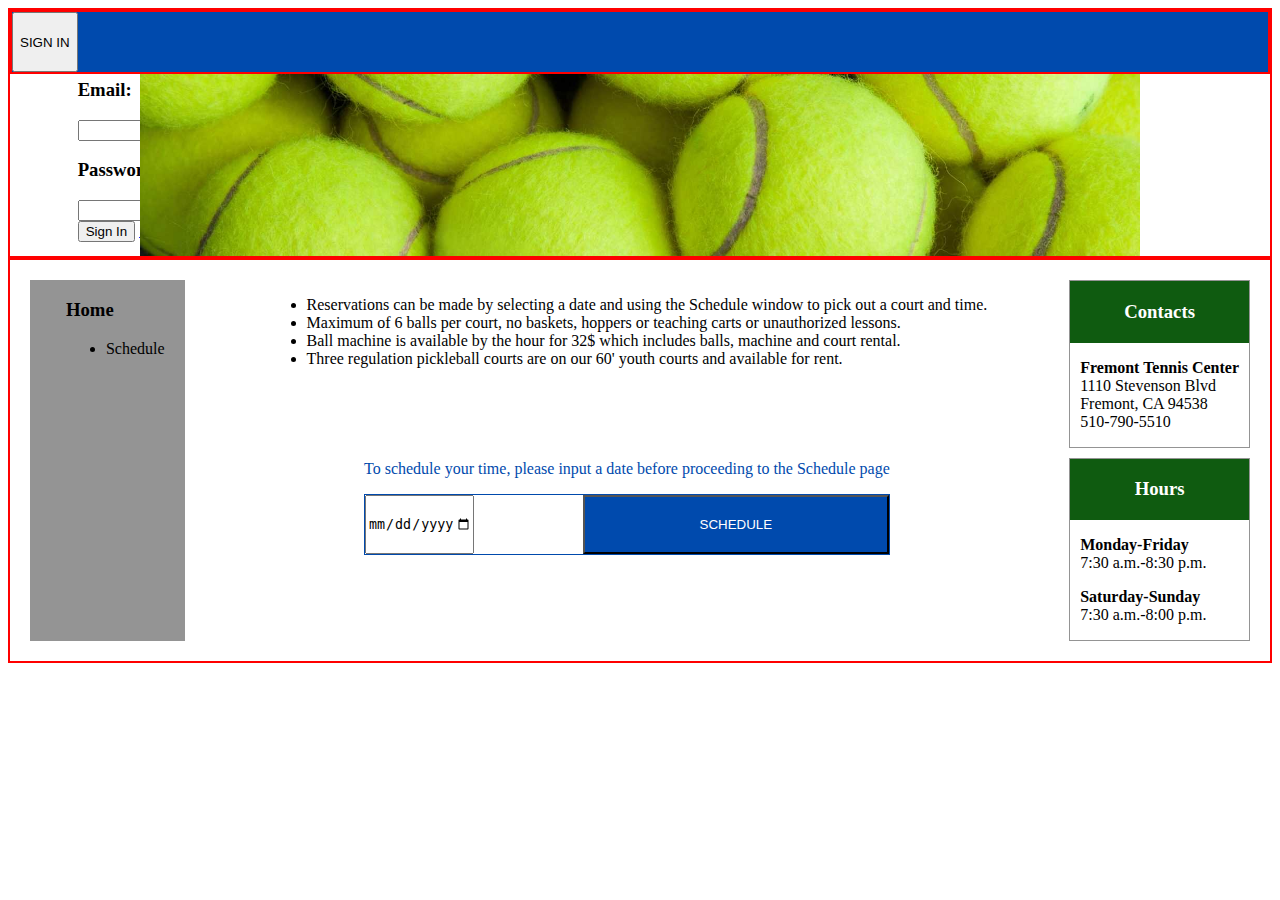
<file: index.html>
<!DOCTYPE html>
<html lang="en">
<head>
    <meta charset="UTF-8">
    <meta http-equiv="X-UA-Compatible" content="IE=edge">
    <meta name="viewport" content="width=device-width, initial-scale=1.0">
    <title>Tennis Registration Site</title>
    <link rel="stylesheet" href="style.css">
    <script src="script.js"></script>
</head>
<body onload="ifsigned()">
    <div class="header">
        <div class="banner">
            <button id="signbutton" class="signin" onclick="window.location.href='#popup-box'; identify()">SIGN IN</button>
            <div id="popup-box" class="modal">
                <div class="boxes">
                    <h2 style="color: #004AAD;">Sign In Here!</h2>
                    <div class="emailsign">
                        <h3>Email:</h3>
                        <input type="text" id="username" onfocus="this.value=''">
                    </div>
                    <div class="passsign">
                        <h3>Password:</h3>
                        <input type="Password" id="password" onfocus="this.value=''">
                    </div>
                    <button class="signin" type="button" onclick="getInfo()">Sign In</button> 
                    <a href="#"class="box-close">×</a>
                </div>
            </div>
        </div>
        <img class="picture" src="images/Tennis.jfif" alt="a bunch of tennis balls">
    </div>
    <div class="content">
        <div class="navbar">
            <div class="pages">
                <h3>Home</h3>
                <ul>
                    <li>Schedule</li>
                </ul>
            </div>
        </div>
        <div class ="core">
            <div id="rules">
                <ul>
                    <li>Reservations can be made by selecting a date and
                        using the Schedule window to pick out a court and time.
                    </li>
                    <li>Maximum of 6 balls per court, no baskets, hoppers or
                        teaching carts or unauthorized lessons.
                    </li>
                    <li>Ball machine is available by the hour for 32$
                        which includes balls, machine and court rental.
                    </li>
                    <li>Three regulation pickleball courts are on our 60'
                        youth courts and available for rent.
                    </li>
                </ul>
            </div>
            <div id="toschedule">
                <p>To schedule your time, please input a date
                     before proceeding to the Schedule page
                </p>
                <form action="plan/schedule.html" style="display:flex; border:1px solid #004AAD;">
                    <div style="display:flex;
                    justify-content: space-between;
                    flex-grow:1;">
                        <input type="date" id="date" name="date">
                        <script>
                            const date=document.getElementById("date")
                            const d = new Date();
                            const min = d.toISOString().split("T")[0]
                            date.min = min;
                            var max = d;
                            max.setDate(d.getDate() + 30)
                            date.max = max.toISOString().split("T")[0]
                            console.log(date.min, date.max)
                        </script>
                    </div>
                    <input id="schedulenav" type="submit" style="display:flex;
                    flex-grow:2;
                    align-items:center;
                    justify-content:center;
                    background-color:#004AAD;
                    color:#FFFFFF;
                    padding-top: 20px;
                    padding-bottom:20px;" value="SCHEDULE">
                </form>
            </div>
        </div>
        <div class="contours">
            <div id="contacts">
                <div style="display:flex;
                border:1px solid #0F5B10;
                background-color: #0F5B10;
                color:#FFFFFF;
                justify-content: center;">
                    <h3>Contacts</h3>
                </div>
                <p style="padding-left:10px; padding-right:10px;">
                    <strong>Fremont Tennis Center</strong><br>
                    1110 Stevenson Blvd<br>
                    Fremont, CA 94538<br>
                    510-790-5510
                </p>
            </div>
            <div id="hours">
                <div style="display:flex;
                border:1px solid #0F5B10;
                background-color: #0F5B10;
                color:#FFFFFF;
                justify-content: center;">
                    <h3>Hours</h3>
                </div>
                <p style="padding-left:10px; padding-right:10px;">
                    <strong>Monday-Friday</strong><br>
                    7:30 a.m.-8:30 p.m.
                </p>
                <p style="padding-left:10px; padding-right:10px;">
                    <strong>Saturday-Sunday</strong><br>
                    7:30 a.m.-8:00 p.m.
                </p>
            </div>
        </div>
    </div>
</body>
</html>
</file>
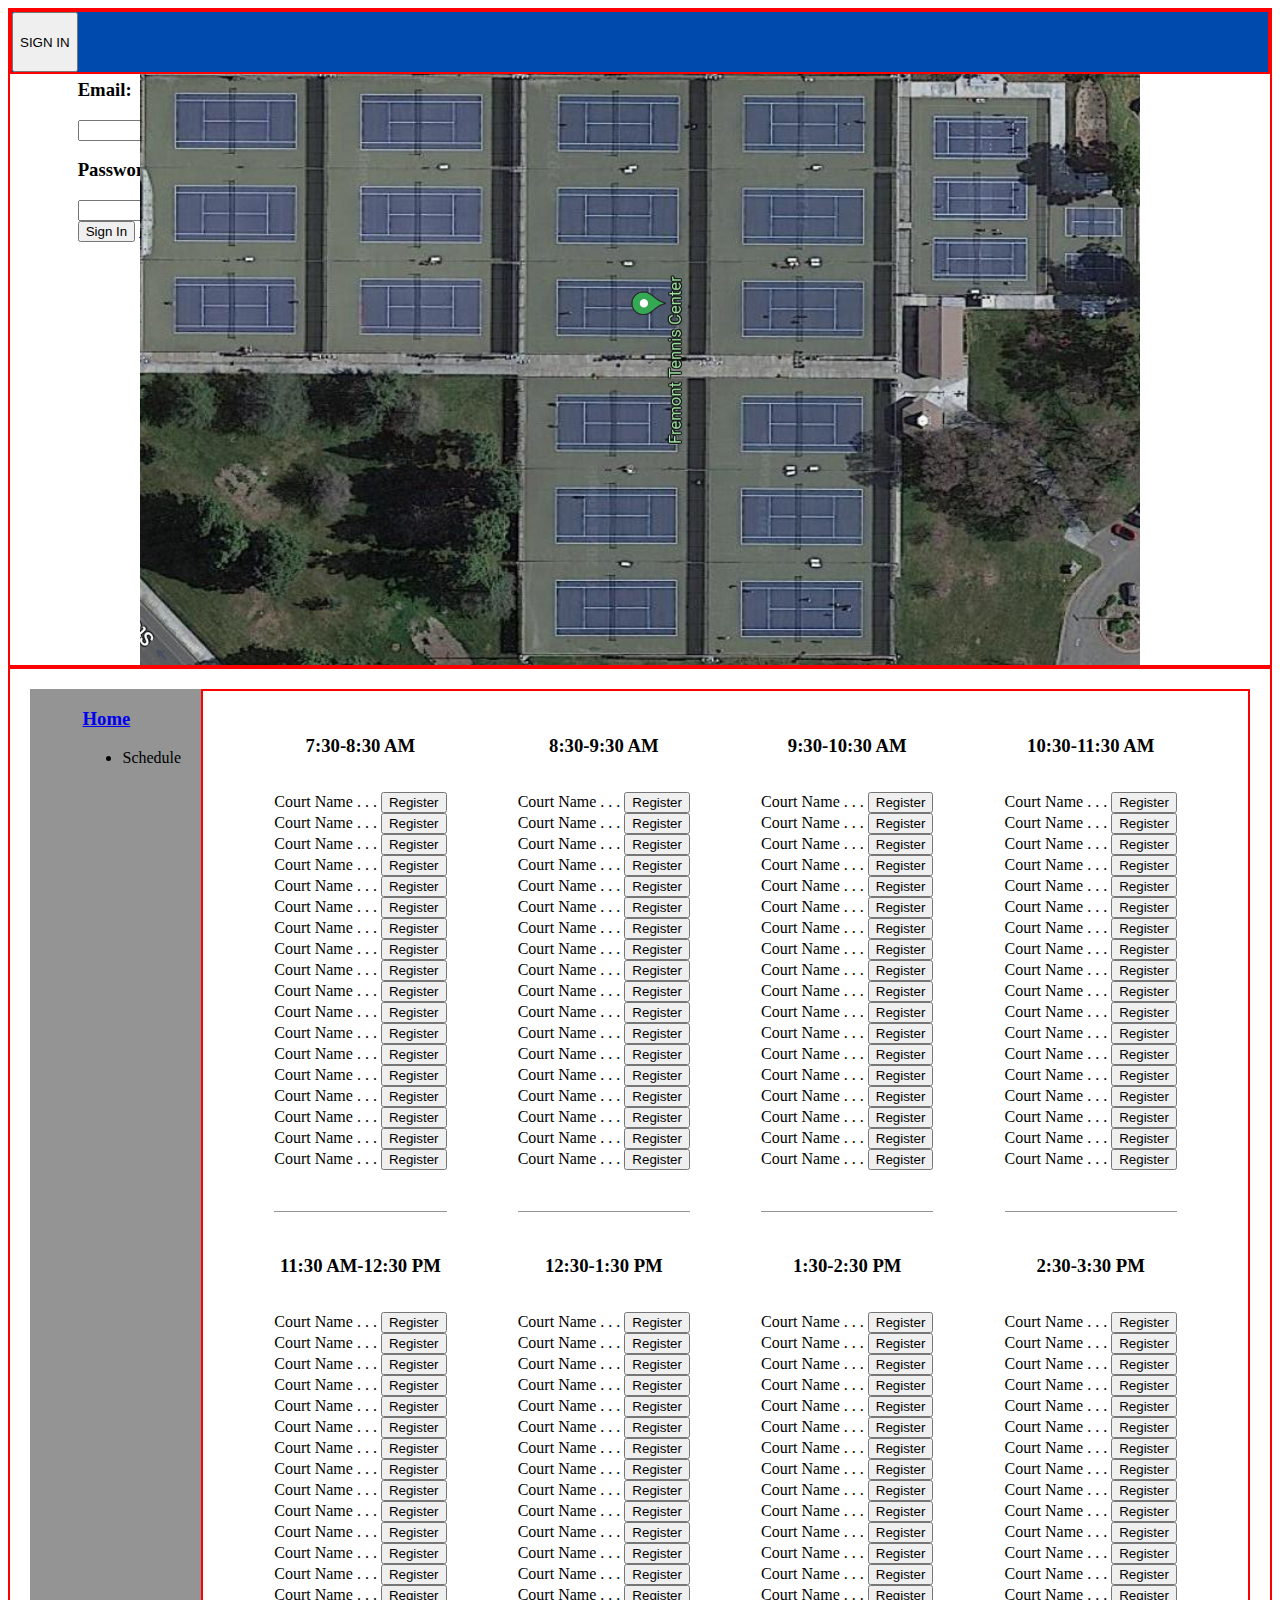
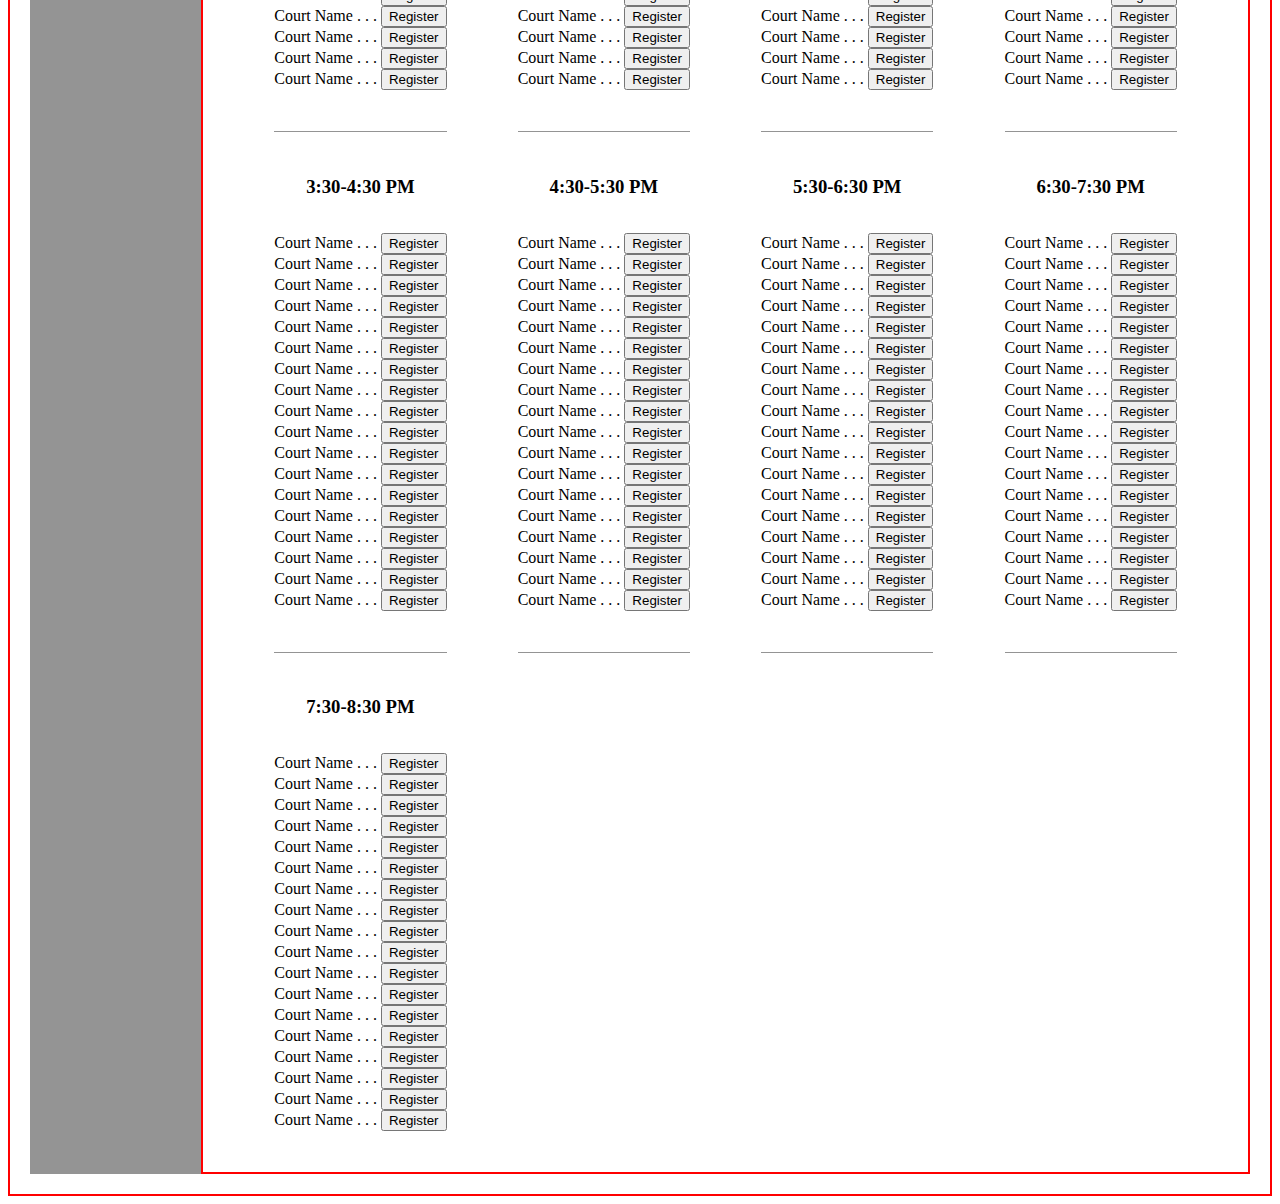
<file: plan/schedule.html>
<!DOCTYPE html>
<html lang="en">
<head>
    <meta charset="UTF-8">
    <meta http-equiv="X-UA-Compatible" content="IE=edge">
    <meta name="viewport" content="width=device-width, initial-scale=1.0">
    <title>Schedule</title>
    <link rel="stylesheet" href="../style.css">
    <script src="../script.js" defer></script>
</head>
<body onload="ifsigned()">
    <div class="header">
        <div class ="banner">
            <button id="signbutton" class="signin" onclick="window.location.href='#popup-box'; identify()">SIGN IN</button>
            <div id="popup-box" class="modal">
                <div class="boxes">
                    <h2 style="color: #004AAD;">Sign In Here!</h2>
                    <div class="emailsign">
                        <h3>Email:</h3>
                        <input type="text" id="username" onfocus="this.value=''">
                    </div>
                    <div class="passsign">
                        <h3>Password:</h3>
                        <input type="Password" id="password" onfocus="this.value=''">
                    </div>
                    <button class="signin" type="button" onclick="getInfo()">Sign In</button> 
                    <a href="#"class="box-close">×</a>
                </div>
            </div>
        </div>
        <img class="picture" src="../images/TennCent.png" alt="a map of the Tennis Center">
    </div>
    <div class="content">
        <div class="navbar">
            <div class="pages">
                <h3><a href="../index.html">Home</a></h3>
                <ul>
                    <li>Schedule</li>
                </ul>
            </div>
        </div>
        <div id="timegrid">
            <div class="timecolumn">
                <div class="timeslot">
                    <h3>7:30-8:30 AM</h3>
                    <p>Court Name . . . <button id="1" class="reg">Register</button><br>
                    Court Name . . . <button id="2" class="reg">Register</button><br>
                    Court Name . . . <button id="3" class="reg">Register</button><br>
                    Court Name . . . <button id="4" class="reg">Register</button><br>
                    Court Name . . . <button id="5" class="reg">Register</button><br>
                    Court Name . . . <button id="6" class="reg">Register</button><br>
                    Court Name . . . <button id="7"class="reg">Register</button><br>
                    Court Name . . . <button id="8"class="reg">Register</button><br>
                    Court Name . . . <button id="9"class="reg">Register</button><br>
                    Court Name . . . <button id="10"class="reg">Register</button><br>
                    Court Name . . . <button id="11"class="reg">Register</button><br>
                    Court Name . . . <button id="12"class="reg">Register</button><br>
                    Court Name . . . <button id="13"class="reg">Register</button><br>
                    Court Name . . . <button id="14"class="reg">Register</button><br>
                    Court Name . . . <button id="15"class="reg">Register</button><br>
                    Court Name . . . <button id="16"class="reg">Register</button><br>
                    Court Name . . . <button id="17"class="reg">Register</button><br>
                    Court Name . . . <button id="18"class="reg">Register</button></p>
                </div>
                <div class="timeslot">
                    <h3>11:30 AM-12:30 PM</h3>
                    <p>Court Name . . . <button id="19"class="reg">Register</button><br>
                        Court Name . . . <button id="20"class="reg">Register</button><br>
                        Court Name . . . <button id="21"class="reg">Register</button><br>
                        Court Name . . . <button id="22"class="reg">Register</button><br>
                        Court Name . . . <button id="23"class="reg">Register</button><br>
                        Court Name . . . <button id="24"class="reg">Register</button><br>
                        Court Name . . . <button id="25"class="reg">Register</button><br>
                        Court Name . . . <button id="26"class="reg">Register</button><br>
                        Court Name . . . <button id="27"class="reg">Register</button><br>
                        Court Name . . . <button id="28"class="reg">Register</button><br>
                        Court Name . . . <button id="29"class="reg">Register</button><br>
                        Court Name . . . <button id="30"class="reg">Register</button><br>
                        Court Name . . . <button id="31"class="reg">Register</button><br>
                        Court Name . . . <button id="32"class="reg">Register</button><br>
                        Court Name . . . <button id="33"class="reg">Register</button><br>
                        Court Name . . . <button id="34"class="reg">Register</button><br>
                        Court Name . . . <button id="35"class="reg">Register</button><br>
                        Court Name . . . <button id="36"class="reg">Register</button></p>
                </div>
                <div class="timeslot">
                    <h3>3:30-4:30 PM</h3>
                    <p>Court Name . . . <button id="37"class="reg">Register</button><br>
                        Court Name . . . <button id="38"class="reg">Register</button><br>
                        Court Name . . . <button id="39"class="reg">Register</button><br>
                        Court Name . . . <button id="40"class="reg">Register</button><br>
                        Court Name . . . <button id="41"class="reg">Register</button><br>
                        Court Name . . . <button id="42"class="reg">Register</button><br>
                        Court Name . . . <button id="43"class="reg">Register</button><br>
                        Court Name . . . <button id="44"class="reg">Register</button><br>
                        Court Name . . . <button id="45"class="reg">Register</button><br>
                        Court Name . . . <button id="46"class="reg">Register</button><br>
                        Court Name . . . <button id="47"class="reg">Register</button><br>
                        Court Name . . . <button id="48"class="reg">Register</button><br>
                        Court Name . . . <button id="49"class="reg">Register</button><br>
                        Court Name . . . <button id="50"class="reg">Register</button><br>
                        Court Name . . . <button id="51"class="reg">Register</button><br>
                        Court Name . . . <button id="52"class="reg">Register</button><br>
                        Court Name . . . <button id="53"class="reg">Register</button><br>
                        Court Name . . . <button id="54"class="reg">Register</button></p>
                </div>
                <div class="times">
                    <h3>7:30-8:30 PM</h3>
                    <p>Court Name . . . <button id="55"class="reg">Register</button><br>
                        Court Name . . . <button id="56"class="reg">Register</button><br>
                        Court Name . . . <button id="57"class="reg">Register</button><br>
                        Court Name . . . <button id="58"class="reg">Register</button><br>
                        Court Name . . . <button id="59"class="reg">Register</button><br>
                        Court Name . . . <button id="60"class="reg">Register</button><br>
                        Court Name . . . <button id="61"class="reg">Register</button><br>
                        Court Name . . . <button id="62"class="reg">Register</button><br>
                        Court Name . . . <button id="63"class="reg">Register</button><br>
                        Court Name . . . <button id="64"class="reg">Register</button><br>
                        Court Name . . . <button id="65"class="reg">Register</button><br>
                        Court Name . . . <button id="66"class="reg">Register</button><br>
                        Court Name . . . <button id="67"class="reg">Register</button><br>
                        Court Name . . . <button id="68"class="reg">Register</button><br>
                        Court Name . . . <button id="69"class="reg">Register</button><br>
                        Court Name . . . <button id="70"class="reg">Register</button><br>
                        Court Name . . . <button id="71"class="reg">Register</button><br>
                        Court Name . . . <button id="72"class="reg">Register</button></p>
                </div>
            </div>
            <div class="timecolumn">
                <div class="timeslot">
                    <h3>8:30-9:30 AM</h3>
                    <p>Court Name . . . <button id="73"class="reg">Register</button><br>
                        Court Name . . . <button id="74"class="reg">Register</button><br>
                        Court Name . . . <button id="75"class="reg">Register</button><br>
                        Court Name . . . <button id="76"class="reg">Register</button><br>
                        Court Name . . . <button id="77"class="reg">Register</button><br>
                        Court Name . . . <button id="78"class="reg">Register</button><br>
                        Court Name . . . <button id="79"class="reg">Register</button><br>
                        Court Name . . . <button id="80"class="reg">Register</button><br>
                        Court Name . . . <button id="81"class="reg">Register</button><br>
                        Court Name . . . <button id="82"class="reg">Register</button><br>
                        Court Name . . . <button id="83"class="reg">Register</button><br>
                        Court Name . . . <button id="84"class="reg">Register</button><br>
                        Court Name . . . <button id="85"class="reg">Register</button><br>
                        Court Name . . . <button id="86"class="reg">Register</button><br>
                        Court Name . . . <button id="87"class="reg">Register</button><br>
                        Court Name . . . <button id="88"class="reg">Register</button><br>
                        Court Name . . . <button id="89"class="reg">Register</button><br>
                        Court Name . . . <button id="90"class="reg">Register</button></p>
                </div>
                <div class="timeslot">
                    <h3>12:30-1:30 PM</h3>
                    <p>Court Name . . . <button id="91"class="reg">Register</button><br>
                        Court Name . . . <button id="92"class="reg">Register</button><br>
                        Court Name . . . <button id="93"class="reg">Register</button><br>
                        Court Name . . . <button id="94"class="reg">Register</button><br>
                        Court Name . . . <button id="95"class="reg">Register</button><br>
                        Court Name . . . <button id="96"class="reg">Register</button><br>
                        Court Name . . . <button id="97"class="reg">Register</button><br>
                        Court Name . . . <button id="98"class="reg">Register</button><br>
                        Court Name . . . <button id="99"class="reg">Register</button><br>
                        Court Name . . . <button id="100"class="reg">Register</button><br>
                        Court Name . . . <button id="101"class="reg">Register</button><br>
                        Court Name . . . <button id="102"class="reg">Register</button><br>
                        Court Name . . . <button id="103"class="reg">Register</button><br>
                        Court Name . . . <button id="104"class="reg">Register</button><br>
                        Court Name . . . <button id="105"class="reg">Register</button><br>
                        Court Name . . . <button id="106"class="reg">Register</button><br>
                        Court Name . . . <button id="107"class="reg">Register</button><br>
                        Court Name . . . <button id="108"class="reg">Register</button></p>
                </div>
                <div class="timeslot">
                    <h3>4:30-5:30 PM</h3>
                    <p>Court Name . . . <button id="109"class="reg">Register</button><br>
                        Court Name . . . <button id="110"class="reg">Register</button><br>
                        Court Name . . . <button id="111"class="reg">Register</button><br>
                        Court Name . . . <button id="112"class="reg">Register</button><br>
                        Court Name . . . <button id="113"class="reg">Register</button><br>
                        Court Name . . . <button id="114"class="reg">Register</button><br>
                        Court Name . . . <button id="115"class="reg">Register</button><br>
                        Court Name . . . <button id="116"class="reg">Register</button><br>
                        Court Name . . . <button id="117"class="reg">Register</button><br>
                        Court Name . . . <button id="118"class="reg">Register</button><br>
                        Court Name . . . <button id="119"class="reg">Register</button><br>
                        Court Name . . . <button id="120"class="reg">Register</button><br>
                        Court Name . . . <button id="121"class="reg">Register</button><br>
                        Court Name . . . <button id="122"class="reg">Register</button><br>
                        Court Name . . . <button id="123"class="reg">Register</button><br>
                        Court Name . . . <button id="124"class="reg">Register</button><br>
                        Court Name . . . <button id="125"class="reg">Register</button><br>
                        Court Name . . . <button id="126"class="reg">Register</button></p>
                </div>
            </div>
            <div class="timecolumn">
                <div class="timeslot">
                    <h3>9:30-10:30 AM</h3>
                    <p>Court Name . . . <button id="127"class="reg">Register</button><br>
                        Court Name . . . <button id="128"class="reg">Register</button><br>
                        Court Name . . . <button id="129"class="reg">Register</button><br>
                        Court Name . . . <button id="130"class="reg">Register</button><br>
                        Court Name . . . <button id="131"class="reg">Register</button><br>
                        Court Name . . . <button id="132"class="reg">Register</button><br>
                        Court Name . . . <button id="133"class="reg">Register</button><br>
                        Court Name . . . <button id="134"class="reg">Register</button><br>
                        Court Name . . . <button id="135"class="reg">Register</button><br>
                        Court Name . . . <button id="136"class="reg">Register</button><br>
                        Court Name . . . <button id="137"class="reg">Register</button><br>
                        Court Name . . . <button id="138"class="reg">Register</button><br>
                        Court Name . . . <button id="139"class="reg">Register</button><br>
                        Court Name . . . <button id="140"class="reg">Register</button><br>
                        Court Name . . . <button id="141"class="reg">Register</button><br>
                        Court Name . . . <button id="142"class="reg">Register</button><br>
                        Court Name . . . <button id="143"class="reg">Register</button><br>
                        Court Name . . . <button id="144"class="reg">Register</button></p>
                </div>
                <div class="timeslot">
                    <h3>1:30-2:30 PM</h3>
                    <p>Court Name . . . <button id="145"class="reg">Register</button><br>
                        Court Name . . . <button id="146"class="reg">Register</button><br>
                        Court Name . . . <button id="147"class="reg">Register</button><br>
                        Court Name . . . <button id="148"class="reg">Register</button><br>
                        Court Name . . . <button id="149"class="reg">Register</button><br>
                        Court Name . . . <button id="150"class="reg">Register</button><br>
                        Court Name . . . <button id="151"class="reg">Register</button><br>
                        Court Name . . . <button id="152"class="reg">Register</button><br>
                        Court Name . . . <button id="153"class="reg">Register</button><br>
                        Court Name . . . <button id="154"class="reg">Register</button><br>
                        Court Name . . . <button id="155"class="reg">Register</button><br>
                        Court Name . . . <button id="156"class="reg">Register</button><br>
                        Court Name . . . <button id="157"class="reg">Register</button><br>
                        Court Name . . . <button id="158"class="reg">Register</button><br>
                        Court Name . . . <button id="159"class="reg">Register</button><br>
                        Court Name . . . <button id="160"class="reg">Register</button><br>
                        Court Name . . . <button id="161"class="reg">Register</button><br>
                        Court Name . . . <button id="162"class="reg">Register</button></p>
                </div>
                <div class="timeslot">
                    <h3>5:30-6:30 PM</h3>
                    <p>Court Name . . . <button id="163"class="reg">Register</button><br>
                        Court Name . . . <button id="164"class="reg">Register</button><br>
                        Court Name . . . <button id="165"class="reg">Register</button><br>
                        Court Name . . . <button id="166"class="reg">Register</button><br>
                        Court Name . . . <button id="167"class="reg">Register</button><br>
                        Court Name . . . <button id="168"class="reg">Register</button><br>
                        Court Name . . . <button id="169"class="reg">Register</button><br>
                        Court Name . . . <button id="170"class="reg">Register</button><br>
                        Court Name . . . <button id="171"class="reg">Register</button><br>
                        Court Name . . . <button id="172"class="reg">Register</button><br>
                        Court Name . . . <button id="173"class="reg">Register</button><br>
                        Court Name . . . <button id="174"class="reg">Register</button><br>
                        Court Name . . . <button id="175"class="reg">Register</button><br>
                        Court Name . . . <button id="176"class="reg">Register</button><br>
                        Court Name . . . <button id="177"class="reg">Register</button><br>
                        Court Name . . . <button id="178"class="reg">Register</button><br>
                        Court Name . . . <button id="179"class="reg">Register</button><br>
                        Court Name . . . <button id="180"class="reg">Register</button></p>
                </div>
            </div>
            <div class="timecolumn">
                <div class="timeslot">
                    <h3>10:30-11:30 AM</h3>
                    <p>Court Name . . . <button id="181"class="reg">Register</button><br>
                        Court Name . . . <button id="182"class="reg">Register</button><br>
                        Court Name . . . <button id="183"class="reg">Register</button><br>
                        Court Name . . . <button id="184"class="reg">Register</button><br>
                        Court Name . . . <button id="185"class="reg">Register</button><br>
                        Court Name . . . <button id="186"class="reg">Register</button><br>
                        Court Name . . . <button id="187"class="reg">Register</button><br>
                        Court Name . . . <button id="188"class="reg">Register</button><br>
                        Court Name . . . <button id="189"class="reg">Register</button><br>
                        Court Name . . . <button id="190"class="reg">Register</button><br>
                        Court Name . . . <button id="191"class="reg">Register</button><br>
                        Court Name . . . <button id="192"class="reg">Register</button><br>
                        Court Name . . . <button id="193"class="reg">Register</button><br>
                        Court Name . . . <button id="194"class="reg">Register</button><br>
                        Court Name . . . <button id="195"class="reg">Register</button><br>
                        Court Name . . . <button id="196"class="reg">Register</button><br>
                        Court Name . . . <button id="197"class="reg">Register</button><br>
                        Court Name . . . <button id="198"class="reg">Register</button></p>
                </div>
                <div class="timeslot">
                    <h3>2:30-3:30 PM</h3>
                    <p>Court Name . . . <button id="199"class="reg">Register</button><br>
                        Court Name . . . <button id="200"class="reg">Register</button><br>
                        Court Name . . . <button id="201"class="reg">Register</button><br>
                        Court Name . . . <button id="202"class="reg">Register</button><br>
                        Court Name . . . <button id="203"class="reg">Register</button><br>
                        Court Name . . . <button id="204"class="reg">Register</button><br>
                        Court Name . . . <button id="205"class="reg">Register</button><br>
                        Court Name . . . <button id="206"class="reg">Register</button><br>
                        Court Name . . . <button id="207"class="reg">Register</button><br>
                        Court Name . . . <button id="208"class="reg">Register</button><br>
                        Court Name . . . <button id="209"class="reg">Register</button><br>
                        Court Name . . . <button id="210"class="reg">Register</button><br>
                        Court Name . . . <button id="211"class="reg">Register</button><br>
                        Court Name . . . <button id="212"class="reg">Register</button><br>
                        Court Name . . . <button id="213"class="reg">Register</button><br>
                        Court Name . . . <button id="214"class="reg">Register</button><br>
                        Court Name . . . <button id="215"class="reg">Register</button><br>
                        Court Name . . . <button id="216"class="reg">Register</button></p>
                </div>
                <div class="timeslot">
                    <h3>6:30-7:30 PM</h3>
                    <p>Court Name . . . <button id="217"class="reg">Register</button><br>
                        Court Name . . . <button id="218"class="reg">Register</button><br>
                        Court Name . . . <button id="219"class="reg">Register</button><br>
                        Court Name . . . <button id="220"class="reg">Register</button><br>
                        Court Name . . . <button id="221"class="reg">Register</button><br>
                        Court Name . . . <button id="222"class="reg">Register</button><br>
                        Court Name . . . <button id="223"class="reg">Register</button><br>
                        Court Name . . . <button id="224"class="reg">Register</button><br>
                        Court Name . . . <button id="225"class="reg">Register</button><br>
                        Court Name . . . <button id="226"class="reg">Register</button><br>
                        Court Name . . . <button id="227"class="reg">Register</button><br>
                        Court Name . . . <button id="228"class="reg">Register</button><br>
                        Court Name . . . <button id="229"class="reg">Register</button><br>
                        Court Name . . . <button id="230"class="reg">Register</button><br>
                        Court Name . . . <button id="231"class="reg">Register</button><br>
                        Court Name . . . <button id="232"class="reg">Register</button><br>
                        Court Name . . . <button id="233"class="reg">Register</button><br>
                        Court Name . . . <button id="234"class="reg">Register</button></p>
                </div>
            </div>
        </div>
    </div>
</body>
</html>
</file>
<file: style.css>
.header{
    display:flex;
    flex-direction: column;
    align-items:stretch;
    border:2px solid red;
}
.banner {
    display:flex;
    background-color:#004AAD;
    height: 60px;
    border:2px solid red;
}
.picture {
    display:flex;
    width:1000px;
    align-self:center
}

.content{
    display:flex;
    justify-content: space-evenly;
    border:2px solid red;
    padding:20px;
}

.navbar{
    display:flex;
    flex-direction:column;
    align-items:flex-end;
    background-color: #949494;
    padding-bottom:60px;
    flex-grow:1;
    flex-basis:100px
}
.pages{
    margin-right:20px;
}

.core{
    display: flex;
    flex-direction: column;
    flex-grow:3;
    align-items:center;
}
#rules{
    display:flex;
}
#toschedule{
    display:flex;
    flex-direction: column;
    margin-top:60px;
    color:#004AAD;
}

.contours{
    display:flex;
    flex-direction: column;
}
#contacts{
    border:1px solid #949494;
    margin-bottom:10px;
}
#hours{
    border:1px solid #949494;
}

#timegrid{
    display:flex;
    flex-grow:5;
    border:2px solid red;
    justify-content: space-evenly;
}
.timecolumn{
    display:flex;
    flex-direction: column;
}

.timeslot,
.times {
    display:flex;
    flex-direction:column;
    padding-bottom:25px;
    padding-top:25px;
    align-items:center;
    justify-content: center;
}

.timeslot{border-bottom:1px solid #949494}
</file>
